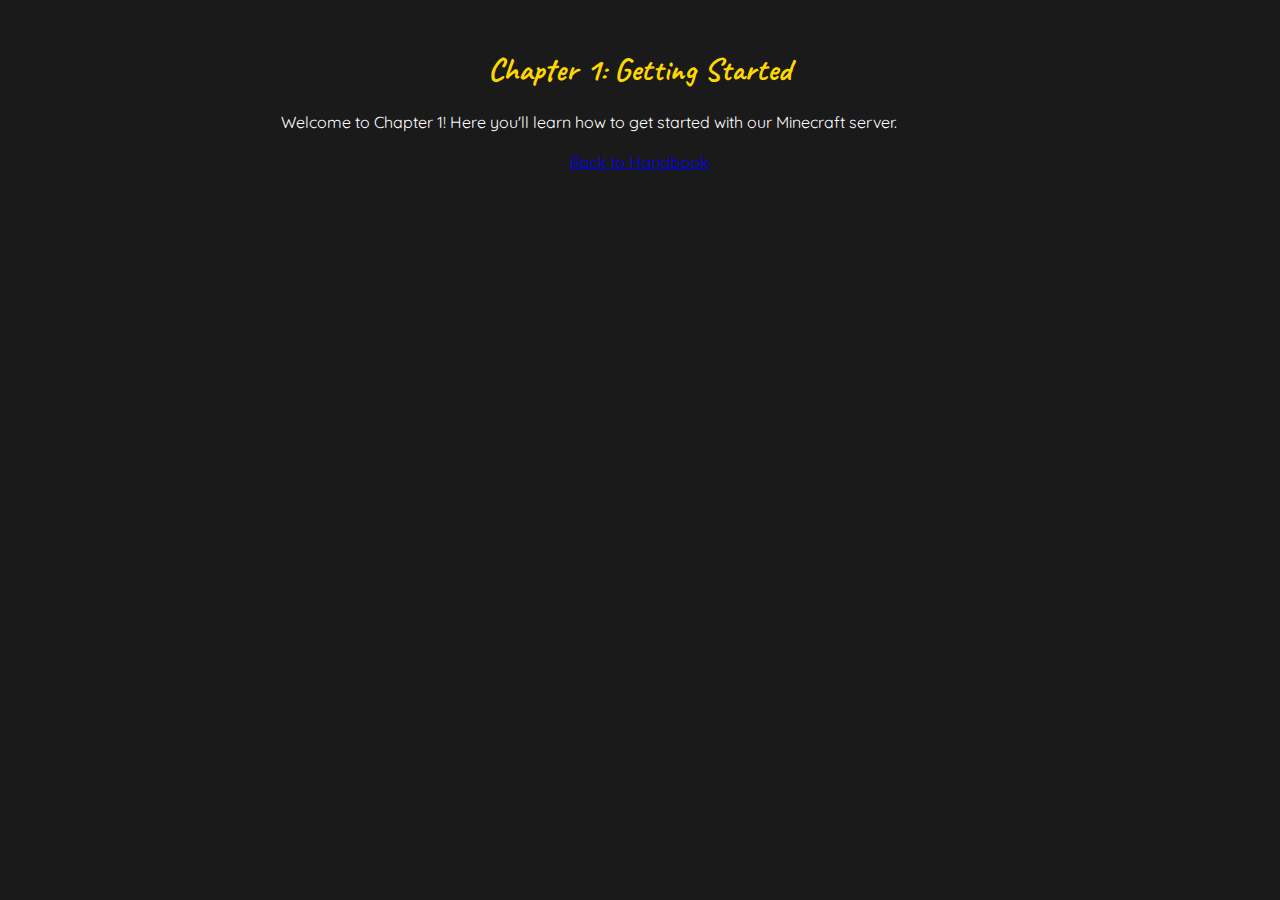
<file: handbook/chapter1/index.html>
<!DOCTYPE html>
<html lang="en">
<head>
    <meta charset="UTF-8">
    <meta name="viewport" content="width=device-width, initial-scale=1.0">
    <link rel="stylesheet" href="../../styles.css">
    <title>Chapter 1: Getting Started</title>
</head>
<body>
    <div class="container">
        <h1>Chapter 1: Getting Started</h1>
        <article>
            <p>Welcome to Chapter 1! Here you'll learn how to get started with our Minecraft server.</p>
            <!-- Add more content here for Chapter 1 -->
        </article>
        <a href="/handbook/">Back to Handbook</a> <!-- Link back to the main handbook -->
    </div>
</body>
</html>
</file>
<file: styles.css>
/* Import Google Fonts */
@import url('https://fonts.googleapis.com/css2?family=Caveat&family=Quicksand:wght@300&display=swap');

body {
    background-color: #1a1a1a; /* Cozy brown background color */
    color: #fff;
    font-family: 'Quicksand', sans-serif; /* Cozy font choice */
    text-align: center;
}

.container {
    width: 60%;
    margin: 0 auto;
    padding: 20px;
    border-radius: 10px;
    background-color: #1a1a1a; /* Match container background to body */
    color: #fff; /* Keep text white for good contrast */
}

.logo {
    width: 100px;
    height: auto;
}

h1, h2, h3 {
    color: #ffd700;
    font-family: 'Caveat', cursive; /* A handwritten style for headings */
}

nav ul {
    list-style-type: none;
    padding: 0;
}

nav ul li {
    display: inline;
    margin: 0 15px;
}

nav ul li a {
    color: #ffd700;
    text-decoration: none;
    font-weight: bold;
}

.handbook-content {
    display: flex; /* Use flexbox for layout */
    justify-content: space-between; /* Space between text and links */
}

.handbook-text {
    width: 60%; /* Left side width */
    text-align: left; /* Align text to the left */
}

.chapter-links {
    width: 30%; /* Right side width */
    text-align: left; /* Align links to the left */
}

.chapters {
    list-style-type: none;
    padding-left: 0;
    margin: 20px 0;
}

.chapters li {
    font-size: 1.1em;
    margin: 15px 0;
}

.chapters li a {
    color: #ffd700;
    text-decoration: none;
}

article {
    margin: 20px 0;
}

article h3 {
    text-decoration: underline;
}

article p {
    text-align: left;
    padding: 0 20px;
}

.fun-list {
    list-style-type: none;
    padding-left: 0;
}

.fun-list li {
    font-size: 1.2em;
    margin: 10px 0;
}

/* Slideshow Styles */
.slideshow-container {
    position: relative;
    max-width: 60%;
    margin: 20px auto;
    border-radius: 10px;
    overflow: hidden;
}

.slide {
    display: none; /* Hide all slides by default */
    width: 100%;
    height: auto; /* Allow the height to adjust automatically */
    border-radius: 10px;
}



.fade {
    animation: fade 1s; /* Fade animation */
}

@keyframes fade {
    from {opacity: 0.4} 
    to {opacity: 1}
}

.prev, .next {
    cursor: pointer;
    position: absolute;
    top: 50%;
    width: auto;
    padding: 16px;
    color: white;
    font-weight: bold;
    font-size: 18px;
    user-select: none;
    background-color: rgba(0, 0, 0, 0.5); /* Slightly transparent background */
}

.next {
    right: 0;
    border-radius: 3px 0 0 3px;
}

.prev {
    left: 0;
    border-radius: 0 3px 3px 0;
}

.prev:hover, .next:hover {
    background-color: rgba(0, 0, 0, 0.8); /* Darker on hover */
}

.dots-container {
    text-align: center;
    padding: 10px 0;
}

.dot {
    height: 12px;
    width: 12px;
    margin: 0 2px;
    background-color: #bbb;
    border-radius: 50%;
    display: inline-block;
    cursor: pointer;
}

.active {
    background-color: #717171; /* Active dot color */
}
</file>
